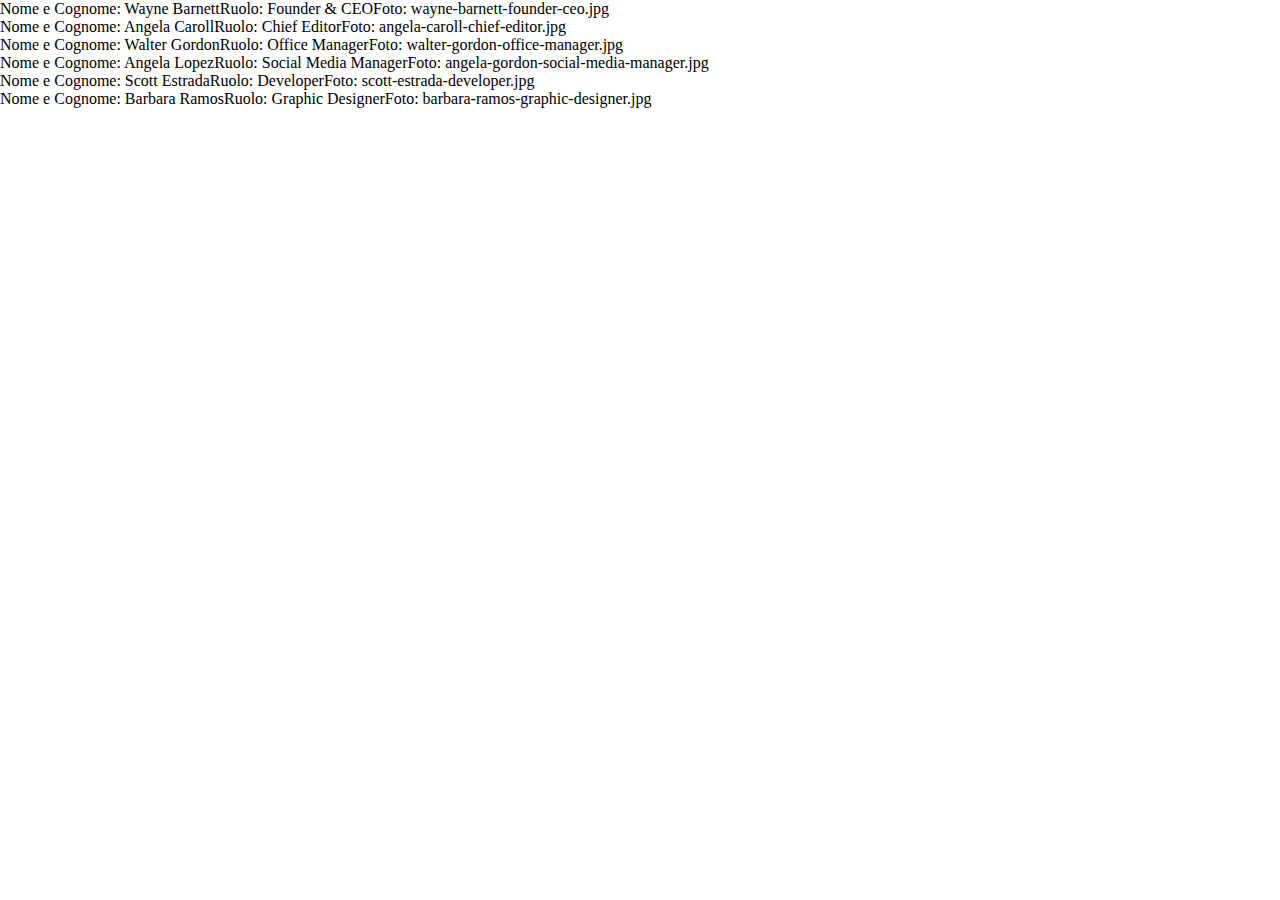
<file: index.html>
<!DOCTYPE html>
<html lang="en">

    <head>  
        <meta charset="UTF-8">
        <meta name="viewport" content="width=device-width, initial-scale=1.0">
        <title>Our Team JS</title>
        <!--css style-->
        <link rel="stylesheet" href="css/style.css">
    </head>

    <body>
        <div class="documento">

            
        </div>

        <!--javascript-->
        <script src="js/script.js"></script>
    </body>

</html>
</file>
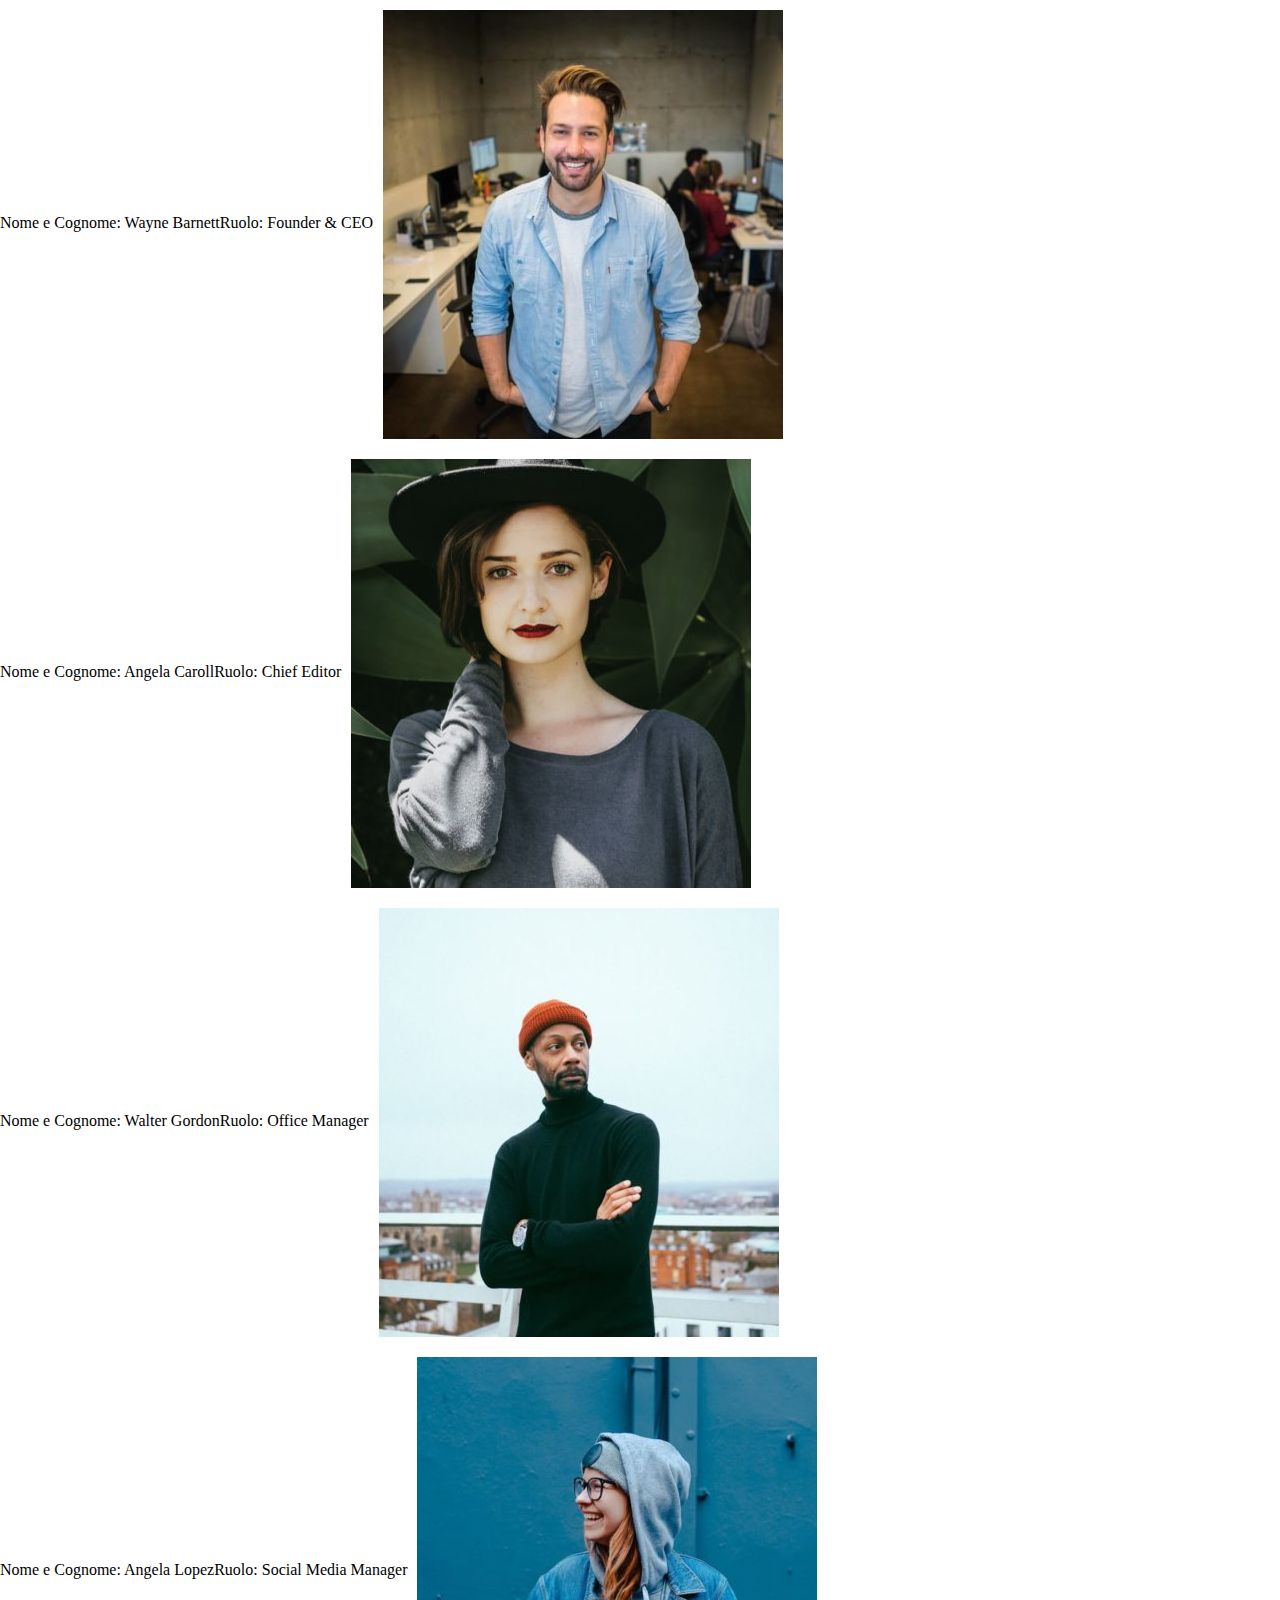
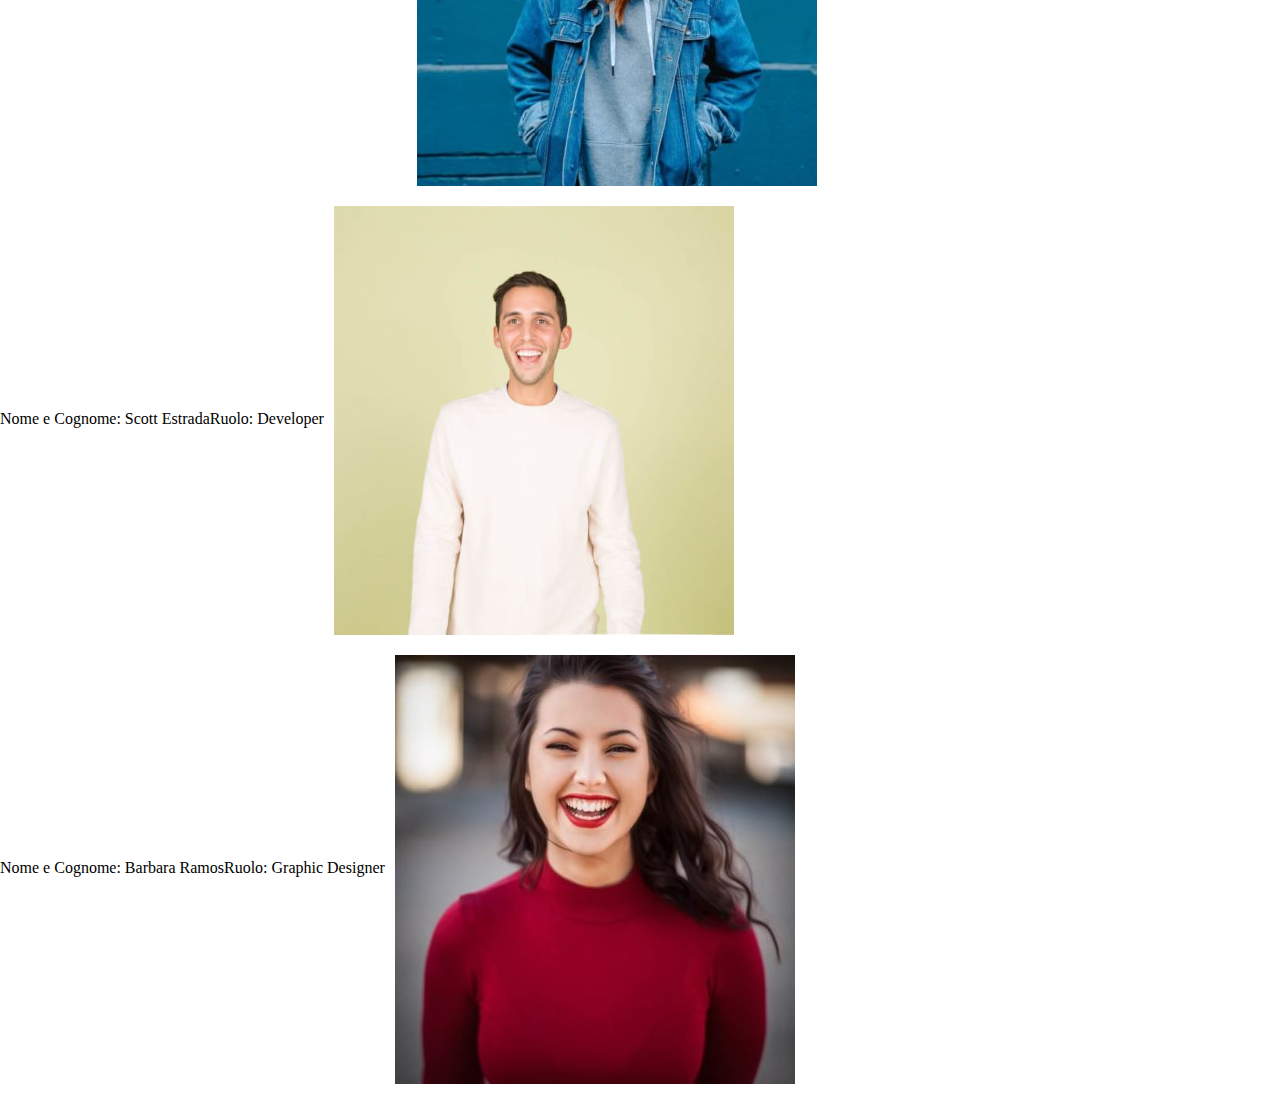
<file: Bonus 1/index.html>
<!DOCTYPE html>
<html lang="en">

    <head>  
        <meta charset="UTF-8">
        <meta name="viewport" content="width=device-width, initial-scale=1.0">
        <title>Our Team JS</title>
        <!--css style-->
        <link rel="stylesheet" href="css/style.css">
    </head>

    <body>
        <div class="documento">


        </div>

        <!--javascript-->
        <script src="js/script.js"></script>
    </body>

</html>
</file>
<file: css/style.css>
* {
    padding: 0;
    margin: 0;
    box-sizing: border-box;
}
</file>
<file: Bonus 1/css/style.css>
* {
    padding: 0;
    margin: 0;
    box-sizing: border-box;
}

img {
    vertical-align: middle;
    margin: 10px 10px;
}
</file>
